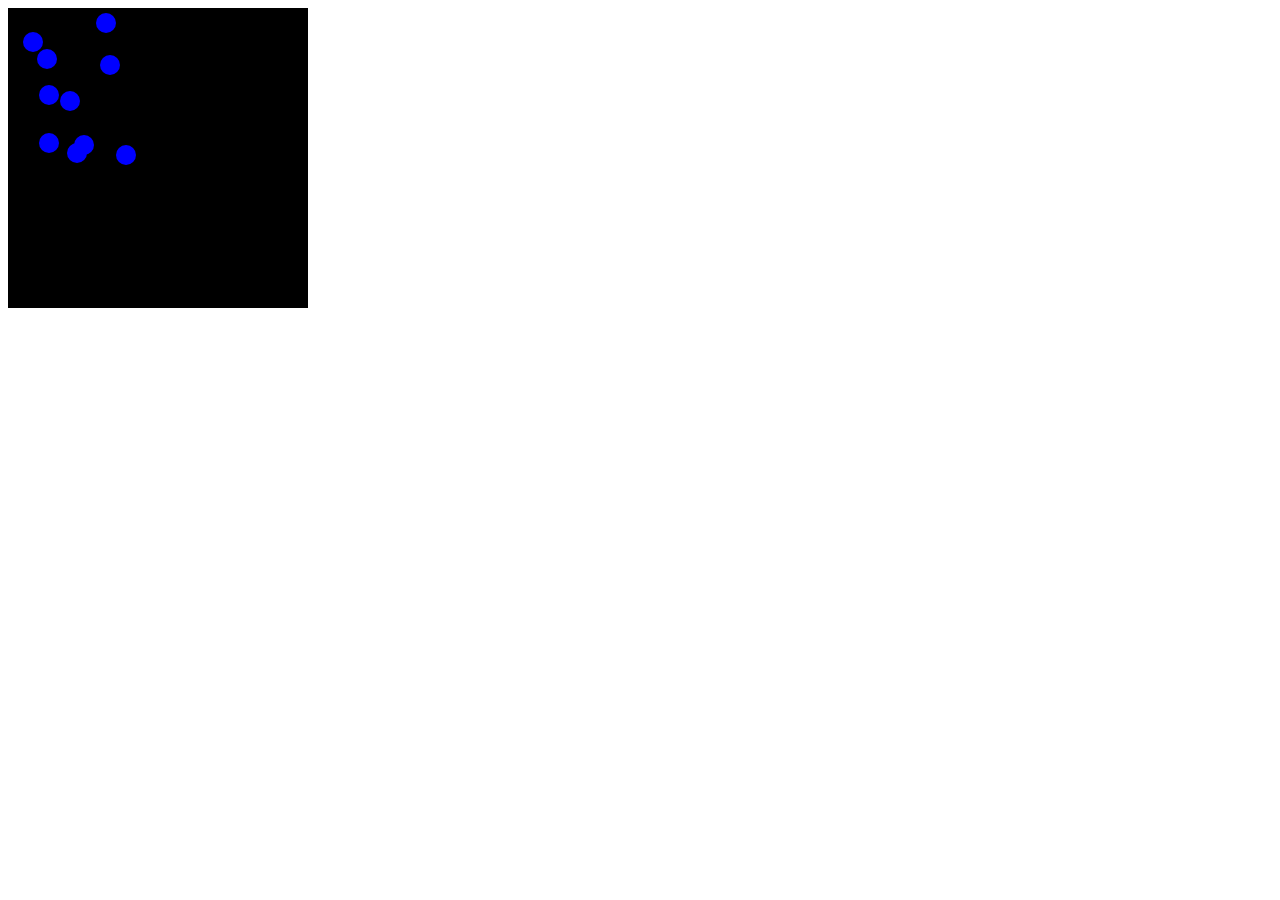
<file: asd-projects/debugging-exercise/index.html>
<!DOCTYPE html>
<html>
<head>
    <meta charset="utf-8">
    <meta name="viewport" content="width=device-width">
    <title>Debugger Exercise</title>
    <link rel="stylesheet" href="index.css">
    <script src="https://code.jquery.com/jquery-3.1.0.js"></script>
    <script src="index.js"></script>
</head>
<body>
    <div id="board">

    </div>
</body>
</html>
</file>
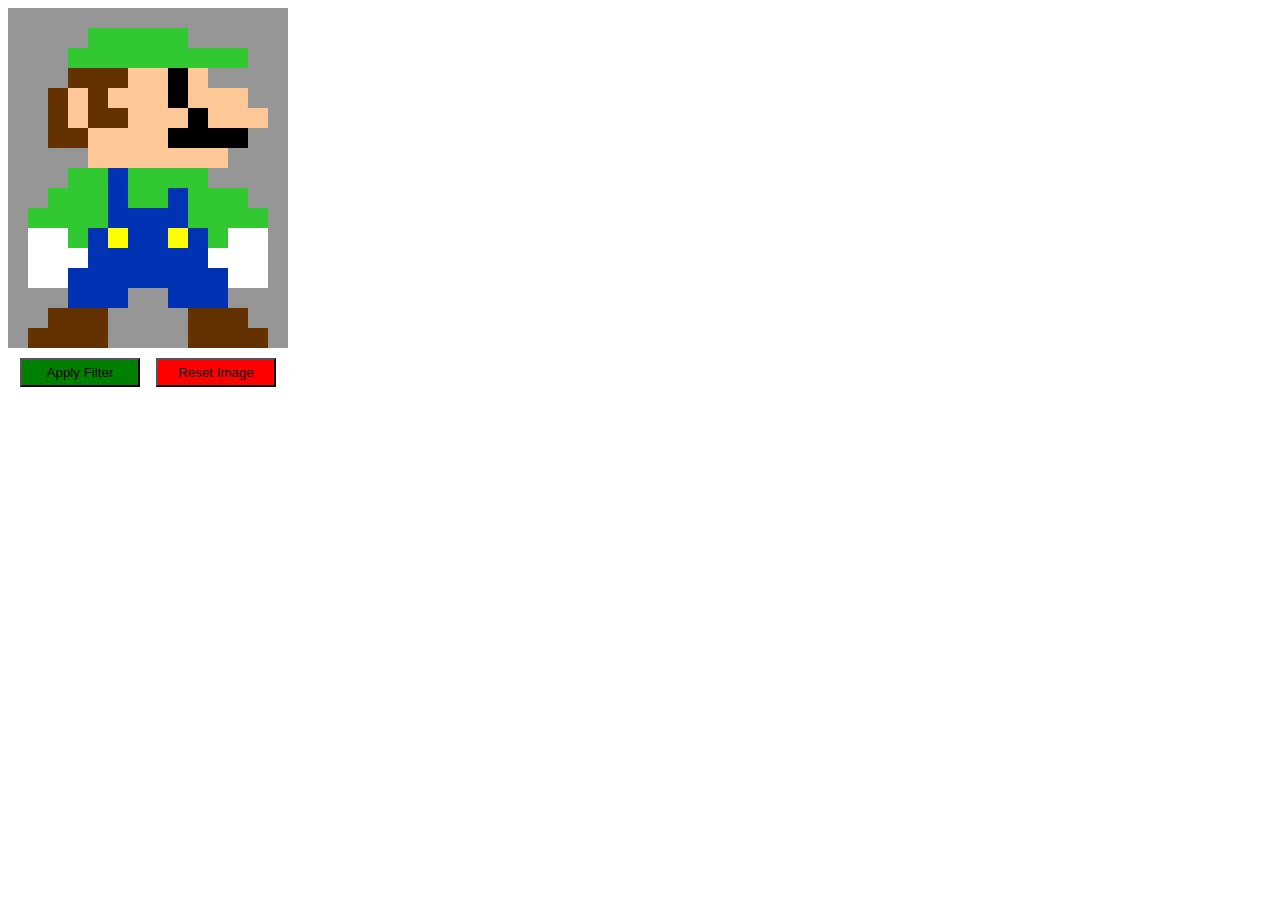
<file: asd-projects/image-filtering/index.html>
<!DOCTYPE html>
<html>
  <head>
    <script src="https://code.jquery.com/jquery-3.1.0.js"></script>
    <meta charset="utf-8" />
    <meta name="viewport" content="width=device-width" />
    <link rel="stylesheet" href="index.css" />
    <script src="image.js"></script>
    <script src="index.js"></script>
    <title>Image Filtering</title>
  </head>
  <body>
    <div id="display"></div>
    <div id="button-box">
      <button id="apply">Apply Filter</button>
      <button id="reset">Reset Image</button>
    </div>
  </body>
</html>
</file>
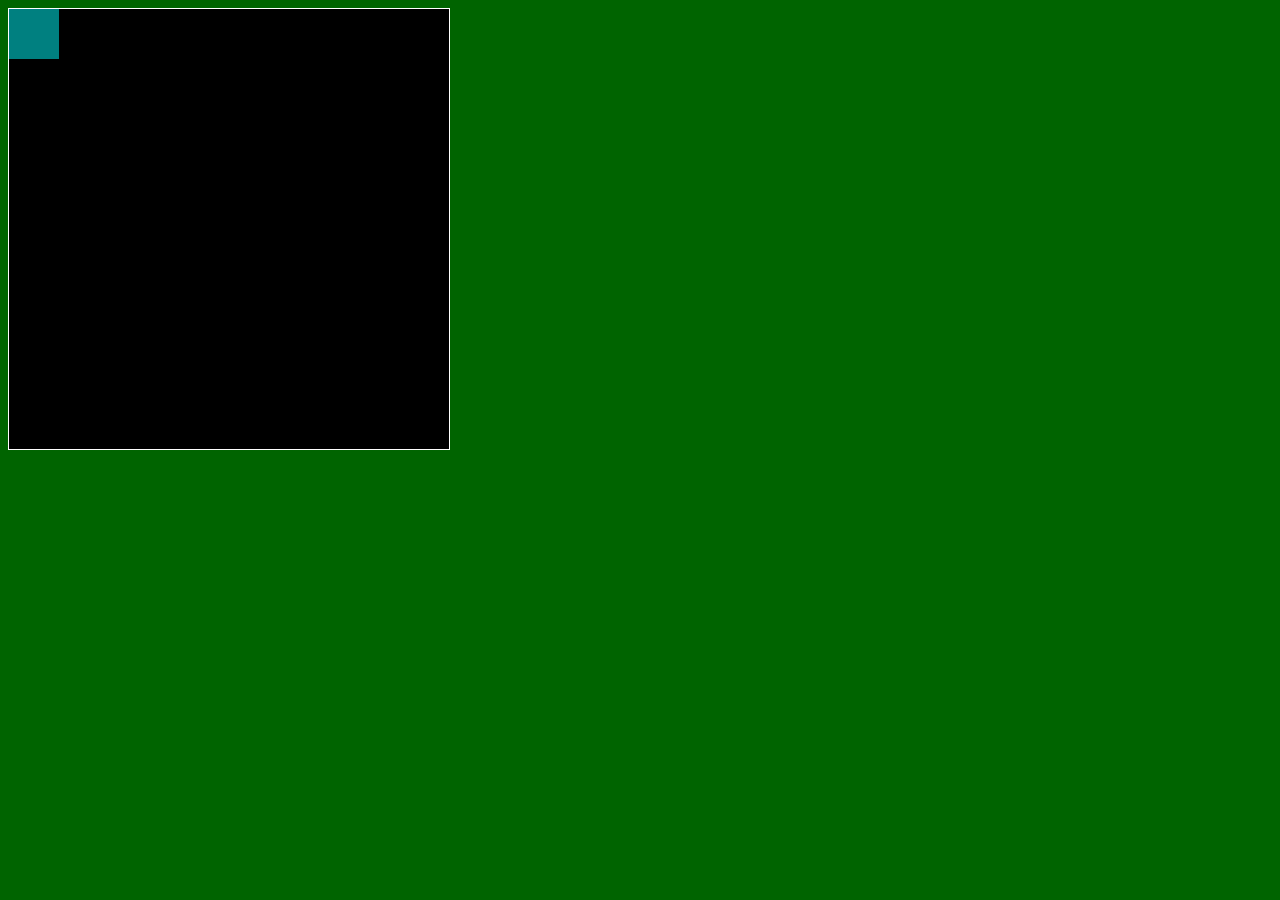
<file: asd-projects/pong/index.html>
<!DOCTYPE html>
<html>
  <head>
    <title>Title</title>
    <!-- Load CSS files -->
    <link rel="stylesheet" type="text/css" href="index.css">
    
    <!-- Load JavaScript files -->
    <script src="jquery.min.js"></script>
    <script src="index.js"></script>
  </head>
  
  <body>
    <div id='board'>
      <div id='gameItem'></div>
    </div>
  </body>
</html>
</file>
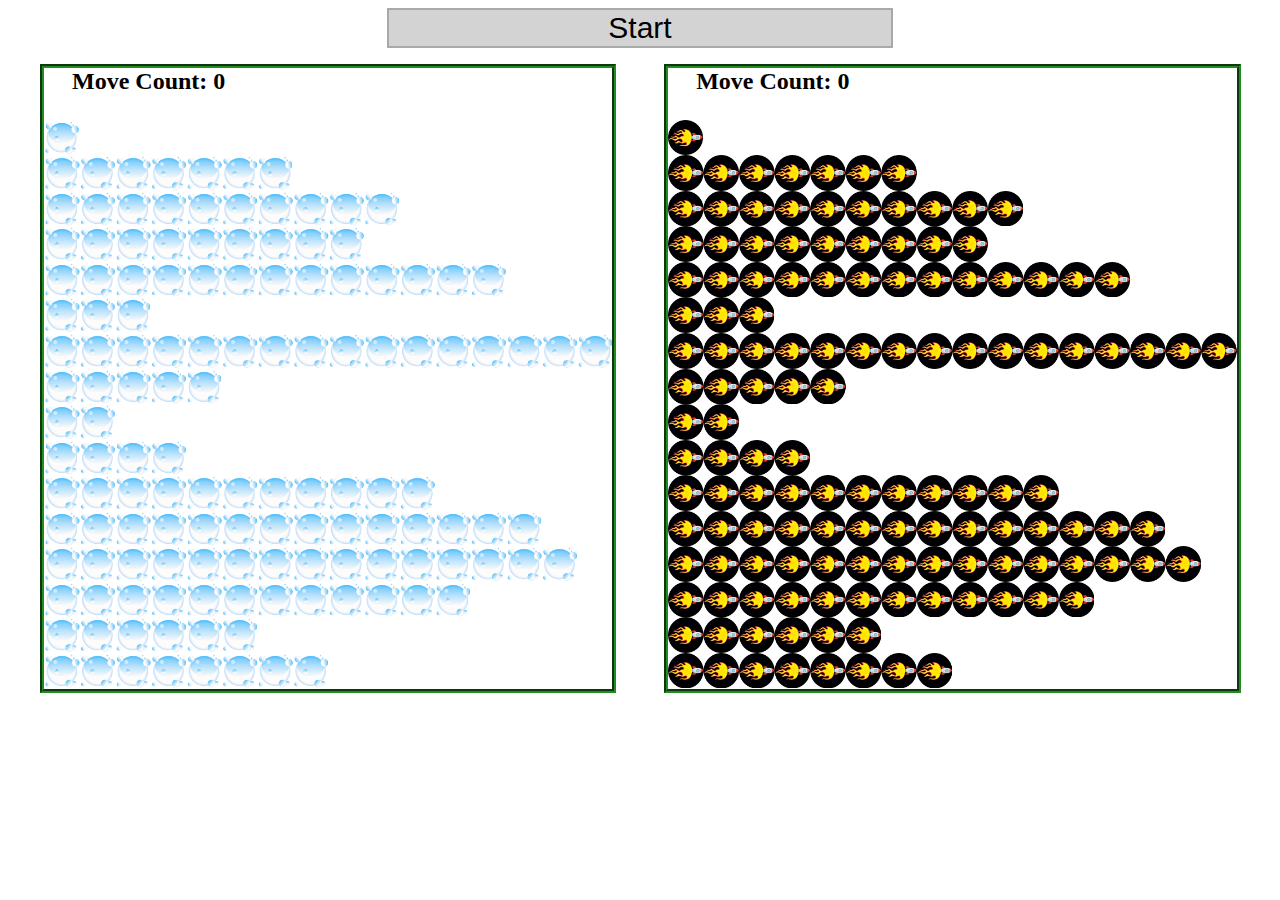
<file: asd-projects/sorting-exercise/index.html>
<!DOCTYPE html>
<html>
<head>
    <script src="https://code.jquery.com/jquery-3.1.0.js"></script>    
    <meta charset="utf-8">
    <meta name="viewport" content="width=device-width">
    <link rel="stylesheet" href="index.css">
    <script src="setup.js"></script>
    <script src="index.js"></script>
    <script src="run.js"></script>
    <title>Sorting</title>
</head>
<body>
    <div id="fullContainer">
        <div id="buttonContainer">
          <button id="goButton">Start</button>
        </div>
        <div id="sortContainer">
            <div class="subContainer" id="bubbleArea">
                <h2 id="bubbleCounter">Move Count: 0</h2>
                <div id="displayBubble">

                </div>
            </div>

            <div class="subContainer" id="quickArea">
                <h2 id="quickCounter">Move Count: 0</h2>
                <div id="displayQuick">

                </div>
            </div>
        </div>
    </div>
</body>
</html>
</file>
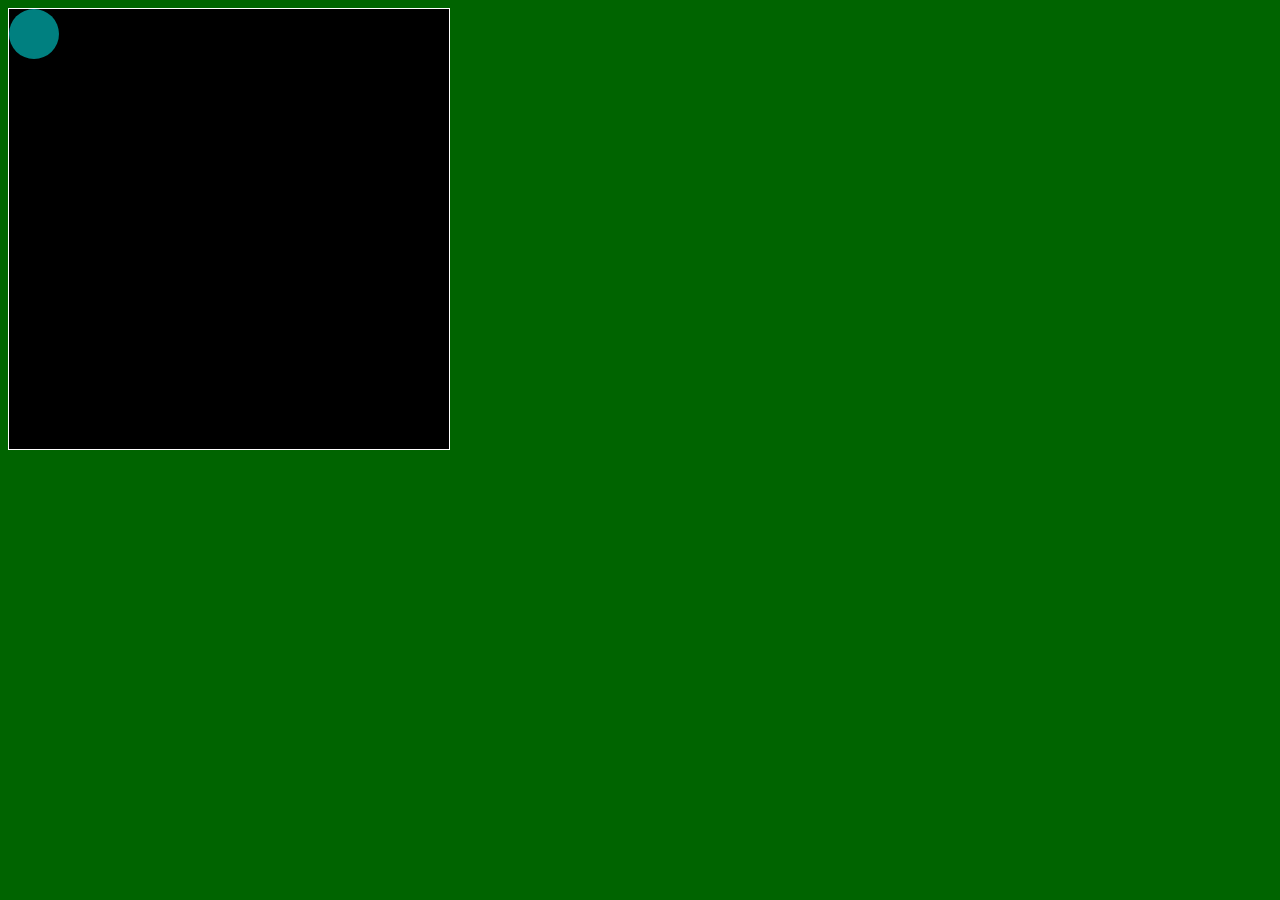
<file: asd-projects/walker/index.html>
<!DOCTYPE html>
<html>
  <head>
    <title>Title</title>
    <!-- Load CSS files -->
    <link rel="stylesheet" type="text/css" href="index.css">
    
    <!-- Load JavaScript files -->
    <script src="jquery.min.js"></script>
    <script src="index.js"></script>
  </head>
  
  <body>
    <div id='board'>
      <div id='Walker'></div>
    </div>
  </body>
</html>
</file>
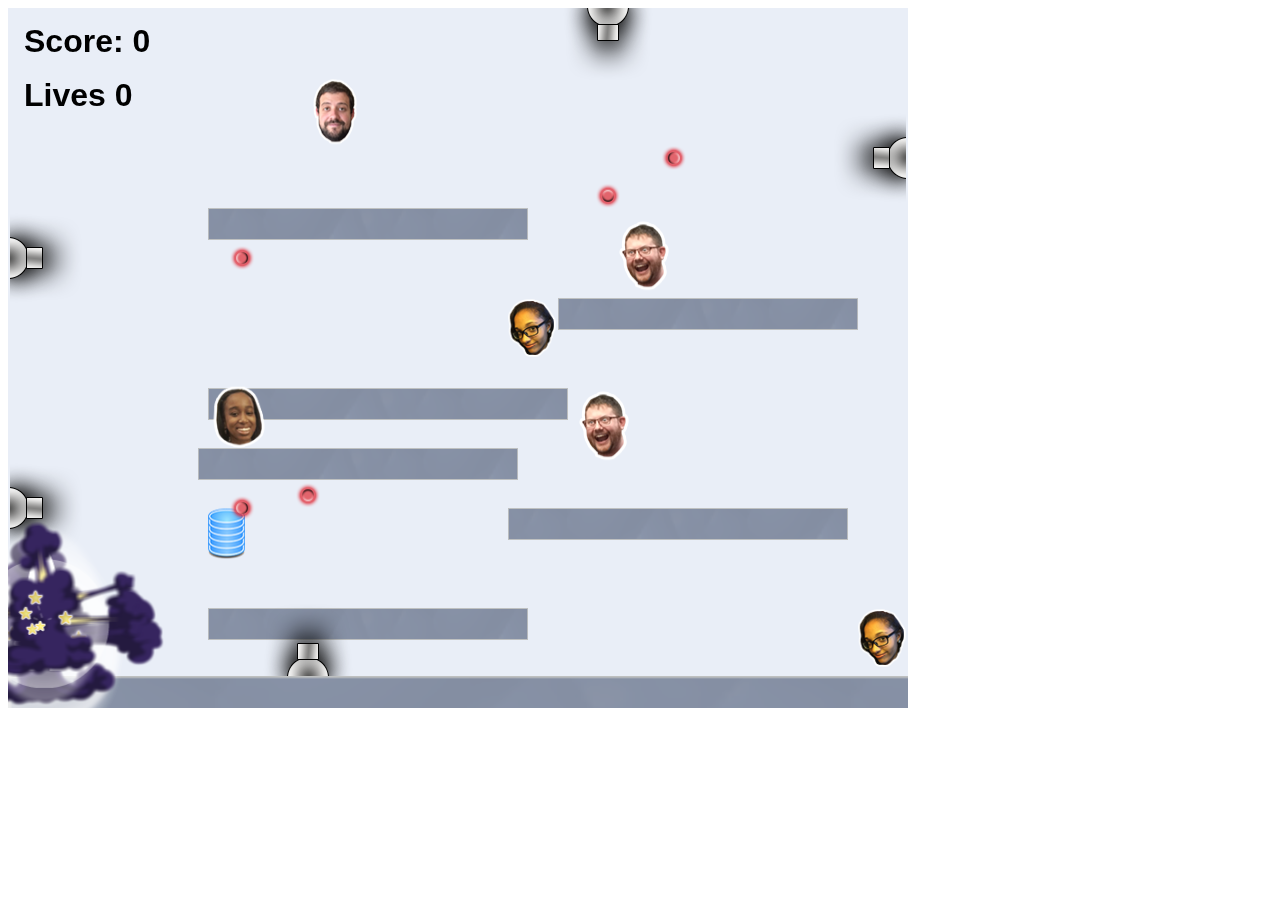
<file: projects/platformer/index.html>
<!DOCTYPE html>
<html>
    <head>
        <title>Platformer</title>
        <script src="lib/jquery.min.js"></script>
        <script src="lib/phaser.min.js"></script>
        <script src="js/factory/game.js"></script>
        <script src="js/factory/preload.js"></script>
        <script src="js/factory/platform.js"></script>
        <script src="js/factory/collectable.js"></script>
        <script src="js/factory/cannon.js"></script>
        <script src="js/factory/player.js"></script>
        <script src="js/controller/player-manager.js"></script>
        <script src="js/init/platform.js"></script>
        <script src="js/init/collectable.js"></script>
        <script src="js/init/cannon.js"></script>
        <script src="js/init/player.js"></script>
    </head>
    <body>
        <script src="js/index.js"></script>
    </body>
</html>
</file>
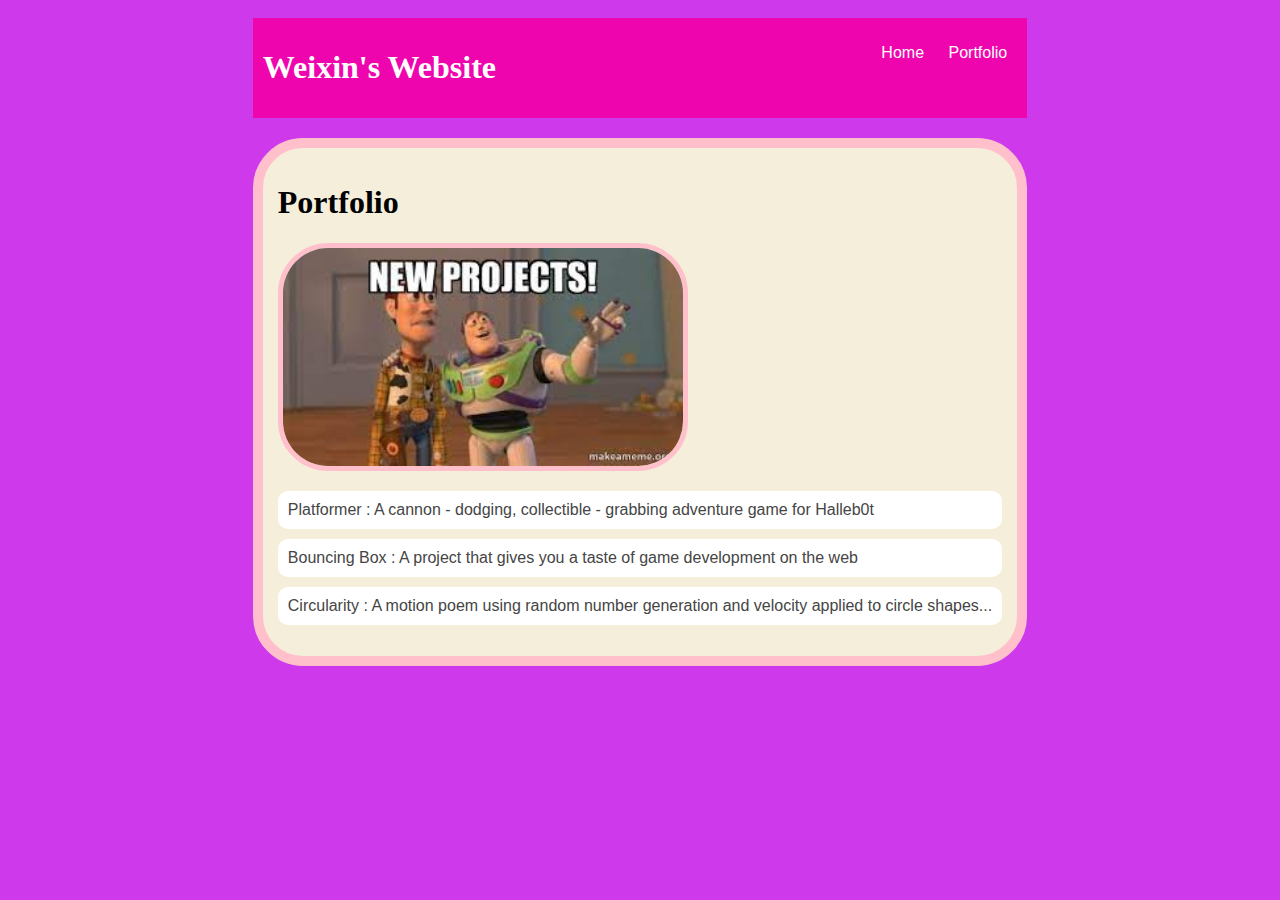
<file: portfolio.html>
<!DOCTYPE HTML>
<html>
    <head>
        <title>
            Weixin's Normal Website
        </title>
            <style type="text/css">
            body {
                background: rgb(205, 57, 235);
                color: rgb (45, 45, 45);
                padding: 10px;
                font-family: arial;
                display: flex;
                flex-direction: column;
                align-items: center;
            }
            header {
                font-size: 1.5em;
                font-weight: bold;
            }
            
            #all-contents {
                max-width: 800px;
                margin: auto;
            }
    
            /* navigation menu */
            nav {
                background: rgba(241, 1, 169, 0.932);
                margin: 0 auto;
                display: flex;
                padding: 10px;
                margin-bottom: 20px;
            }
            h1 {
                display: flex;
                align-items: center;
                color: rgb(255, 255, 255);
                flex: 1;
                font-family: italic;
            }
            #nav-ul {
                list-style-image: none;
            }
            .nav-li {
                display: inline-block;
                padding: 0 10px;
            }
            .nav-a {
                text-decoration: none;
                color: #fff;
            }
    
            /* main container area beneath menu */
            main {
                background: rgb(245, 238, 219);
                display: flex;
                border: 10px solid pink;
                border-radius: 50px;
            }
            .content {
                flex: 1;
                padding: 15px;
            }
                        /* portfolio styles */
                        .content h1 {
                color: black;
            }
            
            #portfolio {
                list-style-type: none;
                padding-left: 0;
            }

            .main-img {
            width: 400px;
            border: 5px solid pink;
            border-radius: 50px;
            }
            
            #portfolio li {
                background: #fff;
                padding: 10px;
                border-radius: 10px;
                margin-bottom: 10px;
            }
            
            #portfolio li:hover {
                background: #eee;
            } 
            
            #portfolio a {
                text-decoration: none;
                color: #454545;
            }

        </style>
    </head>

    <body>
      <div id="all-contents">
        <nav>
            <h1>Weixin's Website</h1>
            <ul id="nav-ul">
                <li class="nav-li">
                  <a class="nav-a" href="index.html">Home</a>
                </li>
                <li class="nav-li">
                  <a class="nav-a" href="portfolio.html">Portfolio</a>
                </li>
            </ul>
        </nav>
        <main>
            <div class="content">
                <h1>Portfolio</h1>
                <img class="main-img" src="[data-uri]">
                <ul id="portfolio">
                    <li><a href="projects/platformer/">Platformer : A cannon - dodging, collectible - grabbing adventure game for Halleb0t</a></li>
                    <li><a href="projects/bouncing-box/">Bouncing Box : A project that gives you a taste of game development on the web </a></li>
                    <li><a href="projects/circularity/">Circularity : A motion poem using random number generation and velocity applied to circle shapes...</a></li>
                
                </ul>
            </div>
        </main>
      </div>
    </body>
</html>
</file>
<file: asd-projects/debugging-exercise/index.css>
#board {
    background: black;
    width: 300px;
    height: 300px;
    left: 0px;
    top: 0px;
}


.circle {
    background: blue;
    width: 20px;
    height: 20px;
    border-radius: 10px;
    position: absolute;
}
</file>
<file: asd-projects/image-filtering/index.css>
.square {
  width: 20px;
  height: 20px;
  position: absolute;
}

body > div {
  position: relative;
}

#button-box {
  position: relative;
  top: 350px;
}

button {
  width: 120px;
  padding: 5px;
  margin-left: 12px;
}

#apply {
  background: green;
}

#reset {
  background: red;
}
</file>
<file: asd-projects/pong/index.css>
body {
  background-color: darkgreen;
}

#board {
  width: 440px;
  height: 440px;
  border: 1px solid white;
  background-color: black;
  position: relative;
}

#gameItem {
  background-color: teal;
  width: 50px;
  height: 50px;
  position: absolute;
/*   left: 100px; */  /* Uncomment if you want to set a "starting" position */
/*   top: 100px;  */  /* Uncomment if you want to set a "starting" position */
}
</file>
<file: asd-projects/sorting-exercise/index.css>
#fullContainer {
    width:100%;
}
#buttonContainer {
    margin:auto;
    width: 40%;
}
#goButton {
    margin: auto;
    width: 100%;
    border: 2px darkgray double;
    background: lightgray;
    font-size: 30px;
}
#sortContainer {
    display: table;
    margin: 0 auto;
    width: 100%;
}
.subContainer {
    display: inline-block;
    width:45%;
    border: 4px forestgreen groove;
    margin-top: 1.25%;
}
#bubbleArea {
    margin-left: 2.5%;
}
#quickArea {
    margin-left: 3.75%;
}
.subContainer > h2 {
    margin-left: 5%;
    height: 32px;
    margin-top: 0;
}
.sortElement {
    background-position: center;
    background-repeat: repeat-x;
    position: absolute;
    left: 0px;
    margin: 0;
    padding: 0;
}
.subContainer > div {
    position: relative;
}
.bubbleElement {
    background: url('img/bubble.png');
    /*border: 2px aqua ridge;*/
}
.quickElement {
    background: url('img/quick.png');
    /*border: 2px firebrick ridge;*/
}
</file>
<file: asd-projects/walker/index.css>
body {
  background-color: darkgreen;
}

#board {
  width: 440px;
  height: 440px;
  border: 1px solid white;
  background-color: black;
  position: relative;
}

#Walker {
  background-color: teal;
  width: 50px;
  height: 50px;
  border-radius: 50px;
  position: absolute;
/*   left: 100px; */  /* Uncomment if you want to set a "starting" position */
/*   top: 100px;  */  /* Uncomment if you want to set a "starting" position */
}
</file>
